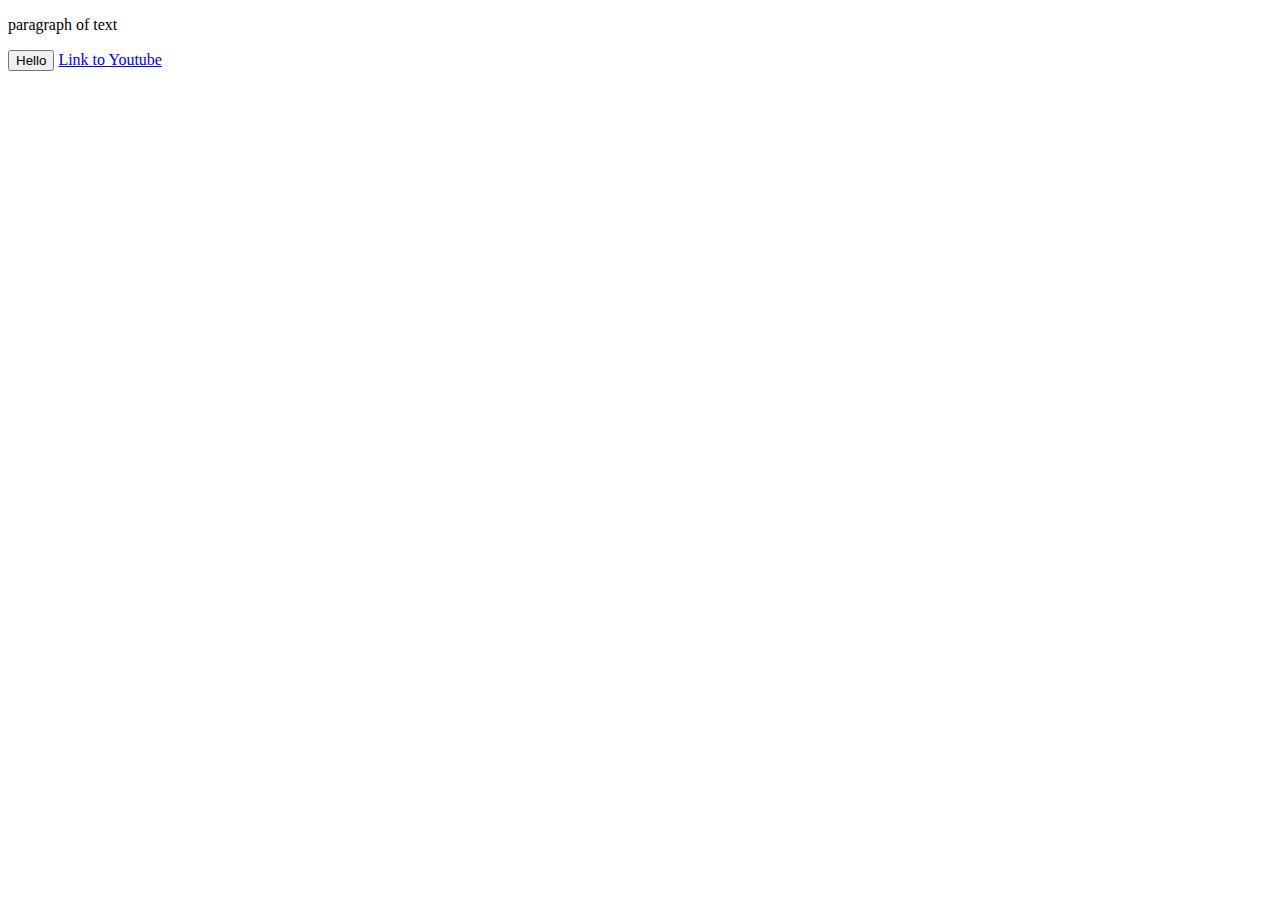
<file: index.html>
<!DOCTYPE html>
<html lang="en">
<head>
  <meta charset="UTF-8">
  <meta http-equiv="X-UA-Compatible" content="IE=edge">
  <meta name="viewport" content="width=device-width, initial-scale=1.0">
  <meta name="description" content="This is an example website for getting idea aboout the HTMl">
  <meta name="keywords" content="HTML,CSS,JS">
  <title>HTML practice</title>
</head>
<body>
 <p>paragraph of text</p>
 <button>Hello</button>
 <a href="http://www.youtube.com" target = "_blank" rel = "noopener">Link to Youtube</a>
  
  
</body>
</html>
</file>
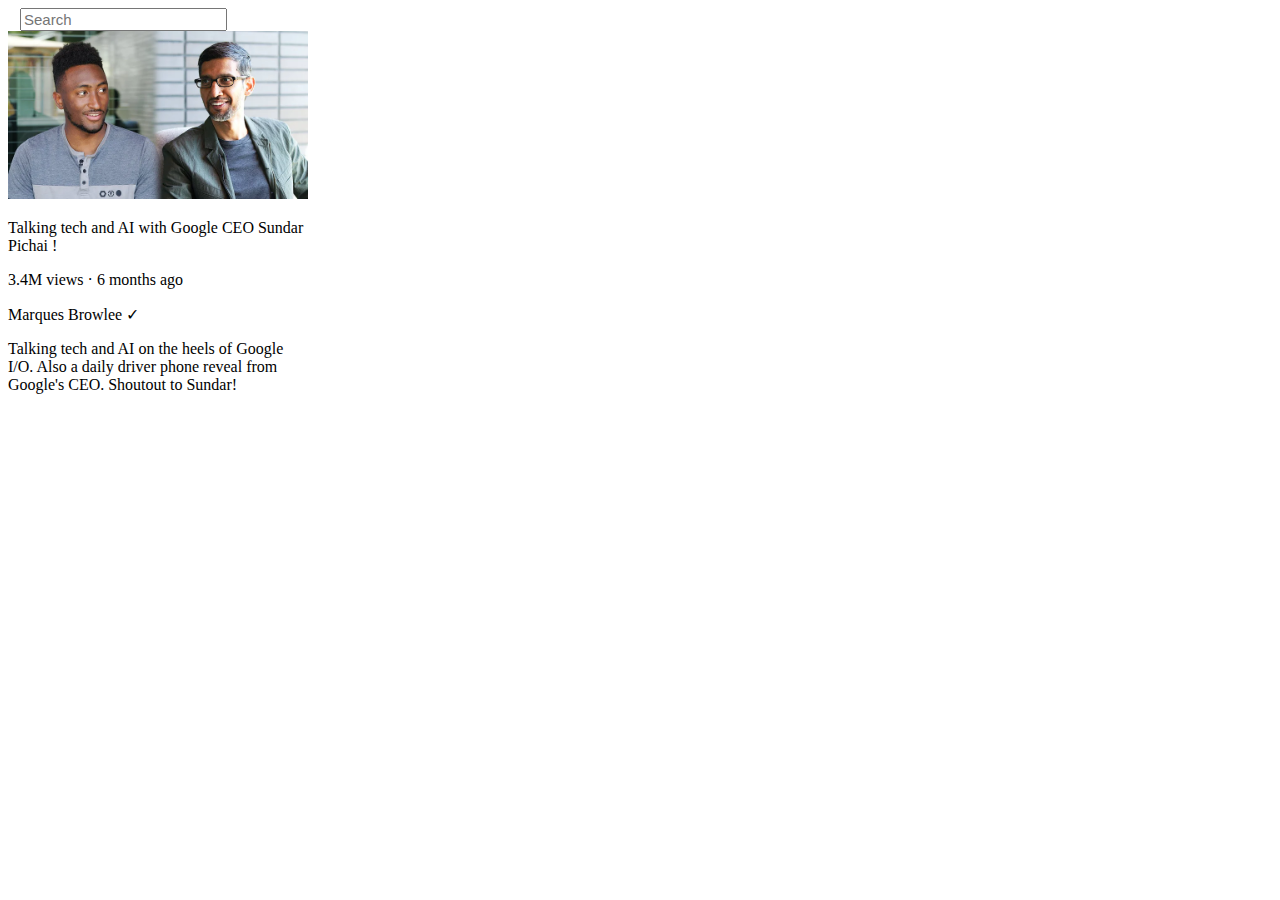
<file: youtube clone/index.html>
<!DOCTYPE html>
<html lang="en">
<head>
  <meta charset="UTF-8">
  <meta http-equiv="X-UA-Compatible" content="IE=edge">
  <meta name="viewport" content="width=device-width, initial-scale=1.0">
  <title>Youtube</title>
  <link rel="stylesheet" href="css/index.css">
</head>
<body>
  <input class="search-bar" type="text" placeholder="Search">
  <div class = "video-preview">
    <img class="thumbnail" src="thumbnails/thumbnail-1.webp" alt="Image of Sundar Pichai aka Google Ceo">
    <p class="video-title">
      Talking tech and AI with Google CEO Sundar Pichai !
    </p>
    
    <p class="video-stats">
      3.4M views &#183 6 months ago
    </p>
    
    <p class="video-author">
      Marques Browlee &#10003
    </p>
    
    <p class="video-description">
      Talking tech and AI on the heels of Google I/O. Also a daily driver phone reveal from Google's CEO. Shoutout to
      Sundar!
    </p>
  </div>
  
</body>
</html>
</file>
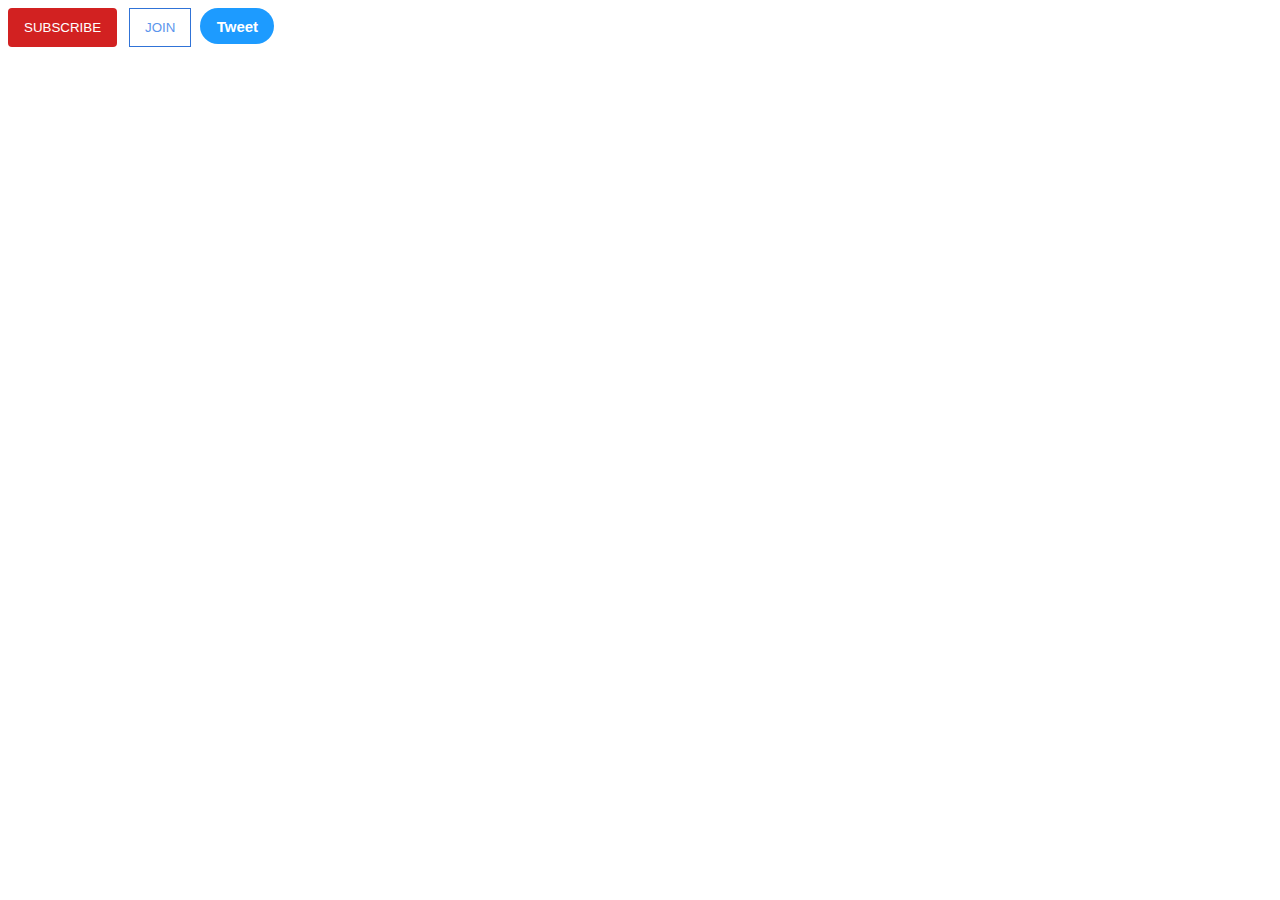
<file: buttons.html>
<!DOCTYPE html>
<html lang="en">
<head>
  <meta charset="UTF-8">
  <meta http-equiv="X-UA-Compatible" content="IE=edge">
  <meta name="viewport" content="width=device-width, initial-scale=1.0">
  <title>buttons Practice</title>
  <link rel="stylesheet" href="./css/buttons.css">
</head>
<body>
  <button class = "subscribe-button">
    SUBSCRIBE</button>

  <button class = "join-button">
    JOIN
  </button>
  <button class = "tweet-button">
    Tweet
  </button>


</body>
</html>
</file>
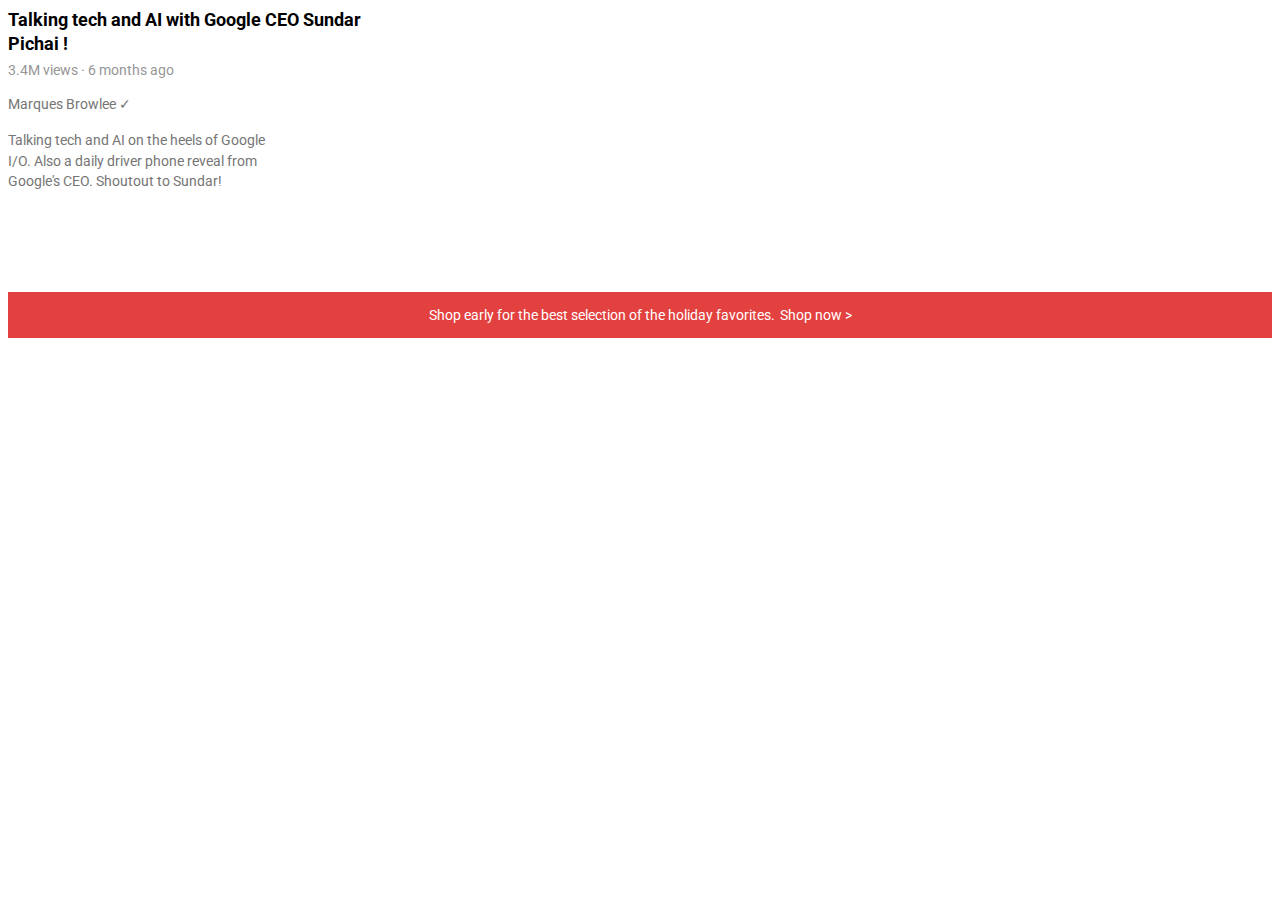
<file: intro-to-html-css/text.html>
<!DOCTYPE html>
<html lang="en">
<head>
  <meta charset="UTF-8">
  <meta http-equiv="X-UA-Compatible" content="IE=edge">
  <meta name="viewport" content="width=device-width, initial-scale=1.0">
  <title>Text Practice</title>
</head>
<link rel="stylesheet" href="./css/text.css">
<link rel="preconnect" href="https://fonts.googleapis.com">
<link rel="preconnect" href="https://fonts.gstatic.com" crossorigin>
<link href="https://fonts.googleapis.com/css2?family=Roboto:wght@400;700&display=swap" rel="stylesheet">
<body>
  <p class = "video-title">
    Talking tech and AI with Google CEO Sundar Pichai !
  </p>

  <p class = "video-stats">
    3.4M views &#183 6 months ago
  </p>

  <p class = "video-author">
    Marques Browlee &#10003
  </p>

  <p class="video-description">
    Talking tech and AI on the heels of Google I/O. Also a daily driver phone reveal from Google's CEO. Shoutout to
    Sundar!
  </p>

  <p class = "apple-text">
    Shop early  for the best selection of the holiday favorites. <span class = "span-example">Shop now &#62</span>
  </p>

</body>
</html>
</file>
<file: youtube clone/css/index.css>
.video-preview{
  width: 300px;

}



.thumbnail{
  width:300px;
}


.search-bar{
font-size: 15px;
margin-left:12px;
}
</file>
<file: css/buttons.css>
.subscribe-button {
      background-color: rgb(210, 33, 33);
      color: white;
      border: none;
      padding:12px 16px;
      border-radius : 4px;
      cursor: pointer;
      margin-right: 8px;
      transition: opacity 0.15s;
      vertical-align: top;
    }

    .subscribe-button:hover{
      opacity: 0.8;
    }

    .subscribe-button:active{
      opacity: 0.4;
    }

    .join-button{
      background-color : white;
      border-color : rgb(48, 115, 215);
      border-style :solid;
      border-width: 1px;
      color: rgb(91, 149, 236);
      cursor: pointer;
      margin-right : 5px;
      padding : 11px 15px;
      vertical-align: top;
      transition : background-color 0.30s,
         color 0.30s;
    }

    .join-button:hover{
      background-color: rgb(48, 115, 215);
      color: white;
    }

    .join-button:active{
      opacity : 0.6;
    }
    .tweet-button{
      background-color: rgb(29,155,255);
      border:none;
      color:white;
      height: 36px;
      width: 74px;
      border-radius: 8px;
      border-radius: 18px;
      cursor:pointer;
      font-weight: bold;
      font-size: 15px;
      vertical-align: top;
    }
    
  .tweet-button:hover {
    box-shadow: 5px 5px 10px rgba(0, 0, 0, 0.15);
  }
</file>
<file: intro-to-html-css/css/text.css>
p{
    font-family:Roboto;
    margin-top: 0;
    margin-bottom:0;
  }
 .video-title{
    font-weight:bold;
    font-size:18px;
    width:400px;
    line-height:24px;
    margin-bottom : 6px;
  }

  .video-stats{
    font-size: 14px;
    color :rgb(151, 150, 150);
    margin-bottom:18px;
  }

  .video-author{
    font-size: 14px;
    color :rgb(118, 117, 117);
    margin-bottom:18px;
  }

 .video-description{
   font-size: 14px;
   color: rgb(118, 117, 117);
   width:280px;
   line-height:20.5px;
   margin-bottom:100px;
 }

 .apple-text{
   margin-bottom:50px;
   font-size: 14px;
   background-color:rgb(227,65,64);
   color:white;
   text-align:center;
   padding:15px 0px;
 }

 .span-example{
   margin-left:2px;
   cursor:pointer;
 }

.span-example:hover{
  text-decoration:underline;
  
}
</file>
